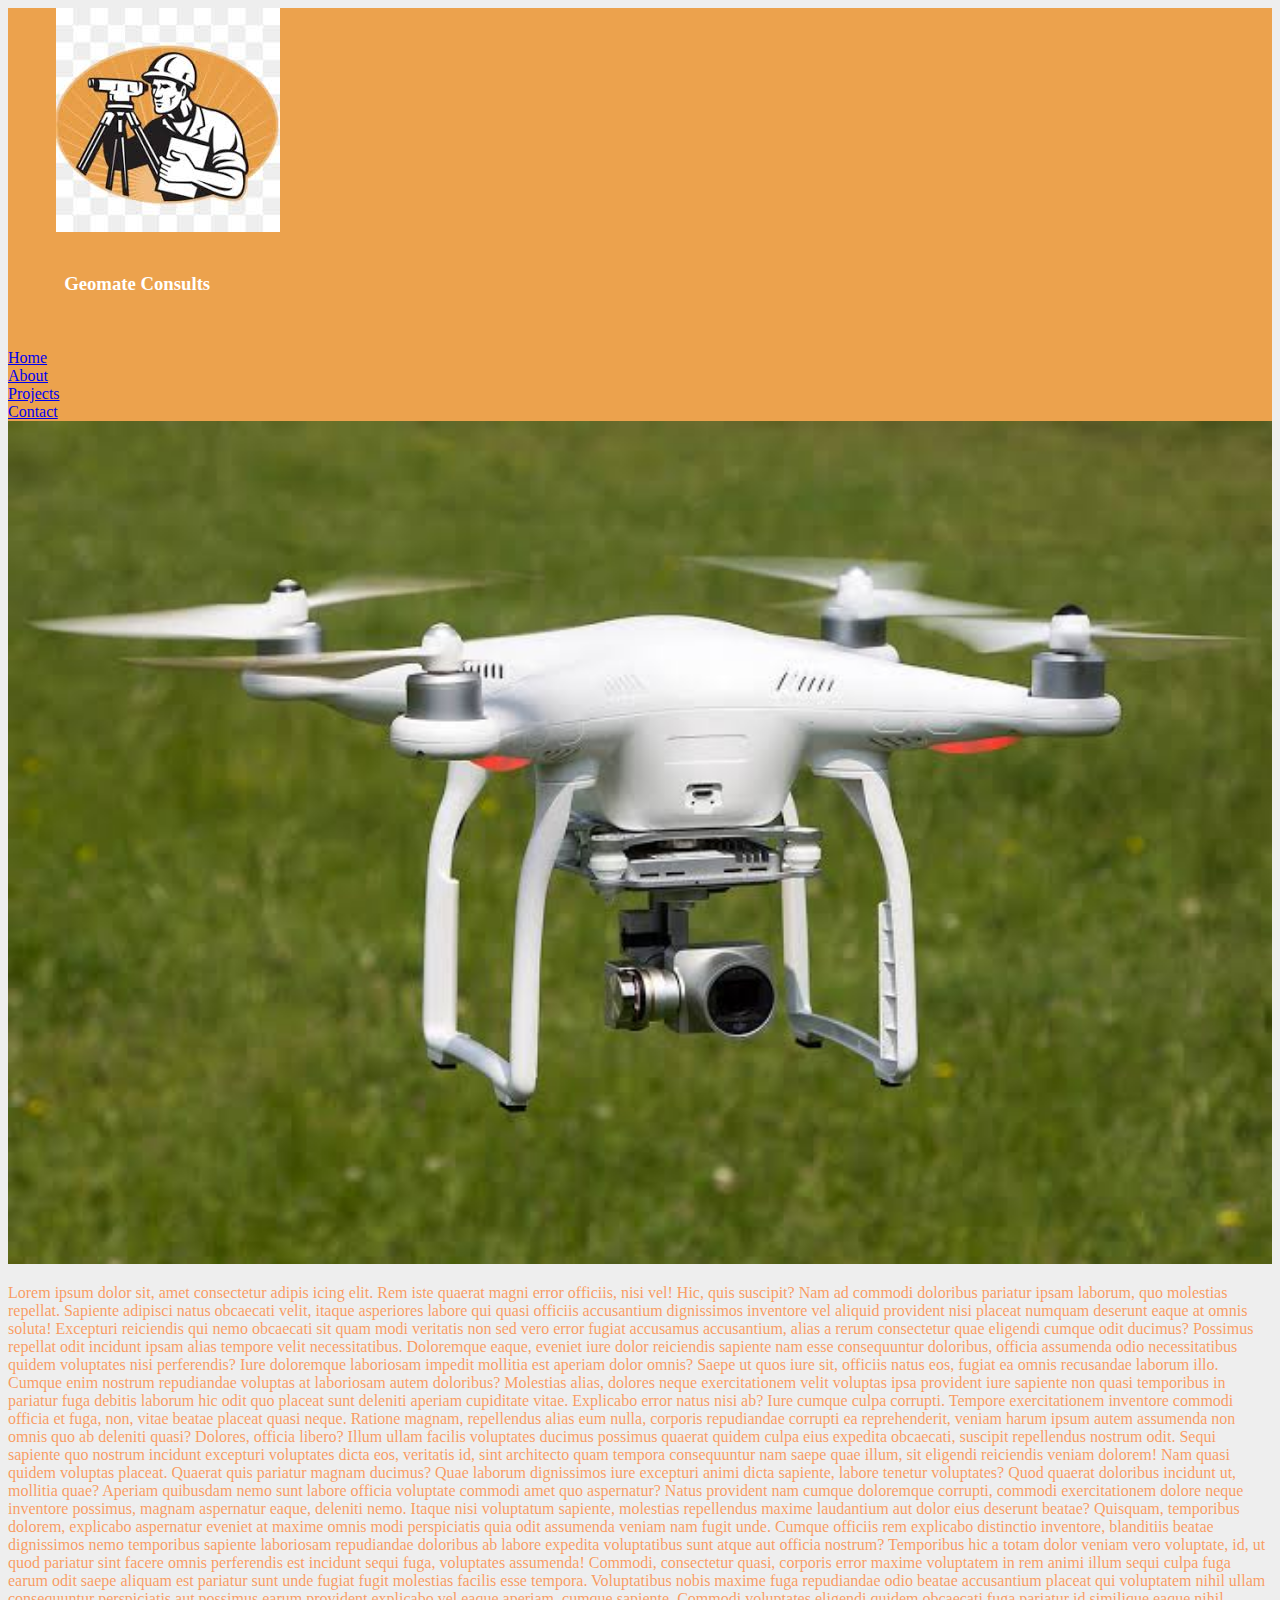
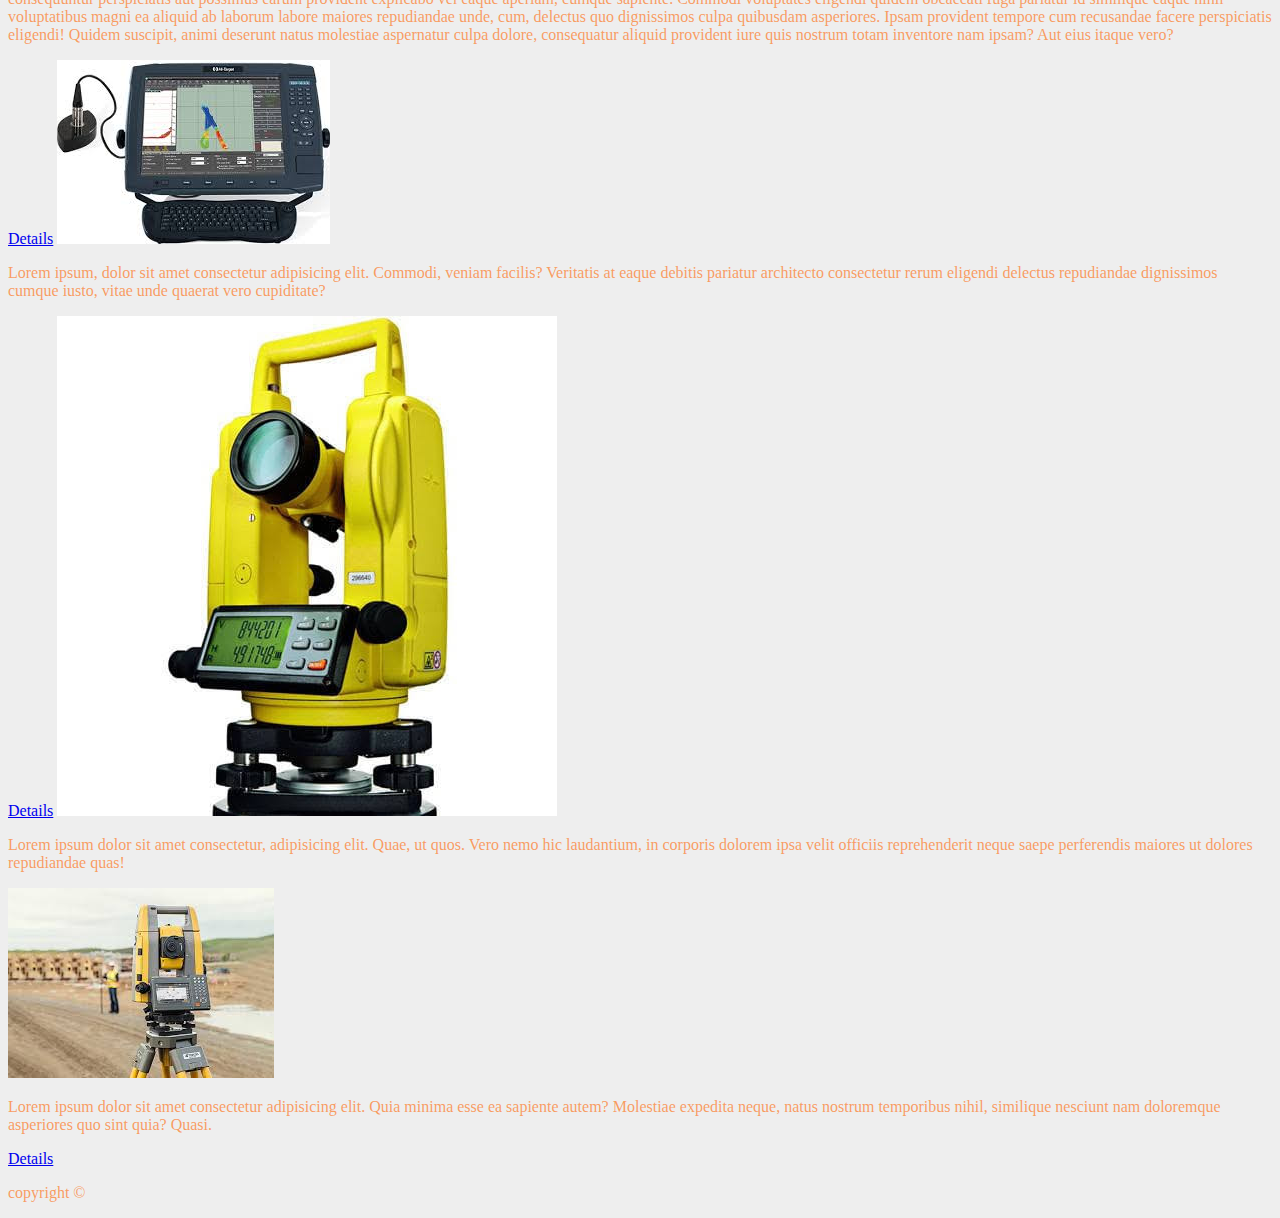
<file: Myworkspace/GEOPRO/index.html>
<!DOCTYPE html>
<html lang="en">
<head>
    <meta charset="UTF-8">
    <meta http-equiv="X-UA-Compatible" content="IE=edge">
    <meta name="viewport" content="width=device-width, initial-scale=1.0">
    <title>Geopro</title>
    <link rel="stylesheet" href="main.css">
</head>
<body>
    <header>
        <a href="main.css"></a>
                <div class="logo">
    
                     <img src="logo.jpeg" alt="image of totalstation">
                </div>
    <!-- this is just a practical -->
                    <br>
                    <h3>Geomate Consults</h3>
                    <br>
                        <ul>
                            <li><a href="index.html">Home</a></li>  
                            <li><a href="About.html">About</a></li>  
                            <li><a href="Projects.html">Projects</li>
                            <li><a href="Contact.html">Contact</a></li>

                        </ul>
    </header>
 <div class="background_image">
 
    <img src="Drone.jpeg" width="100%" alt="gps">
</div>
<p>Lorem ipsum dolor sit, amet consectetur adipis icing elit. Rem iste quaerat magni error officiis, nisi vel! Hic, quis suscipit? Nam ad commodi doloribus pariatur ipsam laborum, quo molestias repellat. Sapiente adipisci natus obcaecati velit, itaque asperiores labore qui quasi officiis accusantium dignissimos inventore vel aliquid provident nisi placeat numquam deserunt eaque at omnis soluta! Excepturi reiciendis qui nemo obcaecati sit quam modi veritatis non sed vero error fugiat accusamus accusantium, alias a rerum consectetur quae eligendi cumque odit ducimus? Possimus repellat odit incidunt ipsam alias tempore velit necessitatibus. Doloremque eaque, eveniet iure dolor reiciendis sapiente nam esse consequuntur doloribus, officia assumenda odio necessitatibus quidem voluptates nisi perferendis? Iure doloremque laboriosam impedit mollitia est aperiam dolor omnis? Saepe ut quos iure sit, officiis natus eos, fugiat ea omnis recusandae laborum illo. Cumque enim nostrum repudiandae voluptas at laboriosam autem doloribus? Molestias alias, dolores neque exercitationem velit voluptas ipsa provident iure sapiente non quasi temporibus in pariatur fuga debitis laborum hic odit quo placeat sunt deleniti aperiam cupiditate vitae. Explicabo error natus nisi ab? Iure cumque culpa corrupti. Tempore exercitationem inventore commodi officia et fuga, non, vitae beatae placeat quasi neque. Ratione magnam, repellendus alias eum nulla, corporis repudiandae corrupti ea reprehenderit, veniam harum ipsum autem assumenda non omnis quo ab deleniti quasi? Dolores, officia libero? Illum ullam facilis voluptates ducimus possimus quaerat quidem culpa eius expedita obcaecati, suscipit repellendus nostrum odit. Sequi sapiente quo nostrum incidunt excepturi voluptates dicta eos, veritatis id, sint architecto quam tempora consequuntur nam saepe quae illum, sit eligendi reiciendis veniam dolorem! Nam quasi quidem voluptas placeat. Quaerat quis pariatur magnam ducimus? Quae laborum dignissimos iure excepturi animi dicta sapiente, labore tenetur voluptates? Quod quaerat doloribus incidunt ut, mollitia quae? Aperiam quibusdam nemo sunt labore officia voluptate commodi amet quo aspernatur? Natus provident nam cumque doloremque corrupti, commodi exercitationem dolore neque inventore possimus, magnam aspernatur eaque, deleniti nemo. Itaque nisi voluptatum sapiente, molestias repellendus maxime laudantium aut dolor eius deserunt beatae? Quisquam, temporibus dolorem, explicabo aspernatur eveniet at maxime omnis modi perspiciatis quia odit assumenda veniam nam fugit unde. Cumque officiis rem explicabo distinctio inventore, blanditiis beatae dignissimos nemo temporibus sapiente laboriosam repudiandae doloribus ab labore expedita voluptatibus sunt atque aut officia nostrum? Temporibus hic a totam dolor veniam vero voluptate, id, ut quod pariatur sint facere omnis perferendis est incidunt sequi fuga, voluptates assumenda! Commodi, consectetur quasi, corporis error maxime voluptatem in rem animi illum sequi culpa fuga earum odit saepe aliquam est pariatur sunt unde fugiat fugit molestias facilis esse tempora. Voluptatibus nobis maxime fuga repudiandae odio beatae accusantium placeat qui voluptatem nihil ullam consequuntur perspiciatis aut possimus earum provident explicabo vel eaque aperiam, cumque sapiente. Commodi voluptates eligendi quidem obcaecati fuga pariatur id similique eaque nihil voluptatibus magni ea aliquid ab laborum labore maiores repudiandae unde, cum, delectus quo dignissimos culpa quibusdam asperiores. Ipsam provident tempore cum recusandae facere perspiciatis eligendi! Quidem suscipit, animi deserunt natus molestiae aspernatur culpa dolore, consequatur aliquid provident iure quis nostrum totam inventore nam ipsam? Aut eius itaque vero?</p>
<a href="www.wikipedia.org/" target="_blank">Details</a>
<img src="Echo sounder.jpeg" alt="Echo">
<p>Lorem ipsum, dolor sit amet consectetur adipisicing elit. Commodi, veniam facilis? Veritatis at eaque debitis pariatur architecto consectetur rerum eligendi delectus repudiandae dignissimos cumque iusto, vitae unde quaerat vero cupiditate?</p>
<a href="www.wikipedia.org/" target="_blank">Details</a>
<img src="Totalstation.jpeg" alt="TS">
<p>Lorem ipsum dolor sit amet consectetur, adipisicing elit. Quae, ut quos. Vero nemo hic laudantium, in corporis dolorem ipsa velit officiis reprehenderit neque saepe perferendis maiores ut dolores repudiandae quas!</p>
<img src="Totalstation_on_site.jpeg" alt="TS">
<p>Lorem ipsum dolor sit amet consectetur adipisicing elit. Quia minima esse ea sapiente autem? Molestiae expedita neque, natus nostrum temporibus nihil, similique nesciunt nam doloremque asperiores quo sint quia? Quasi.</p>
<a href="www.wikipedia.org/" target="_blank">Details</a>
<p>copyright &copy;</p>
</body>
</html>
</file>
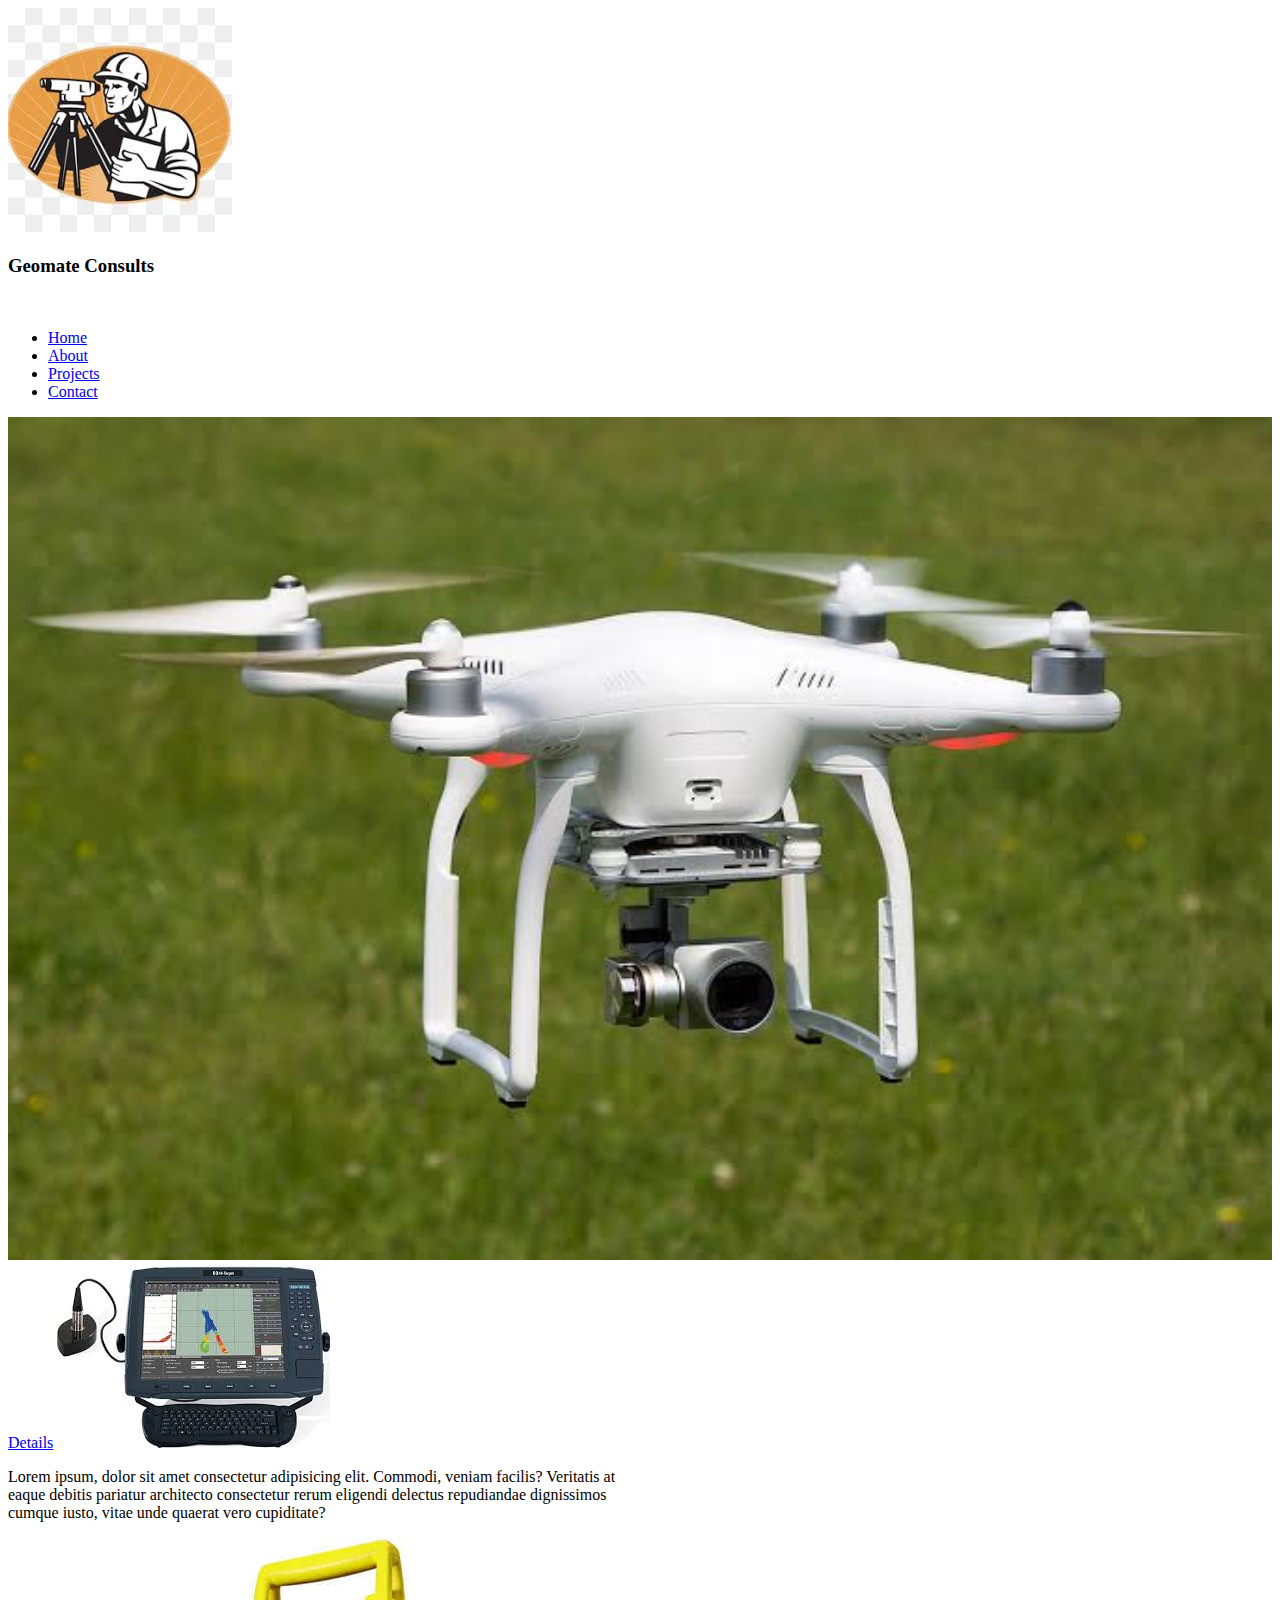
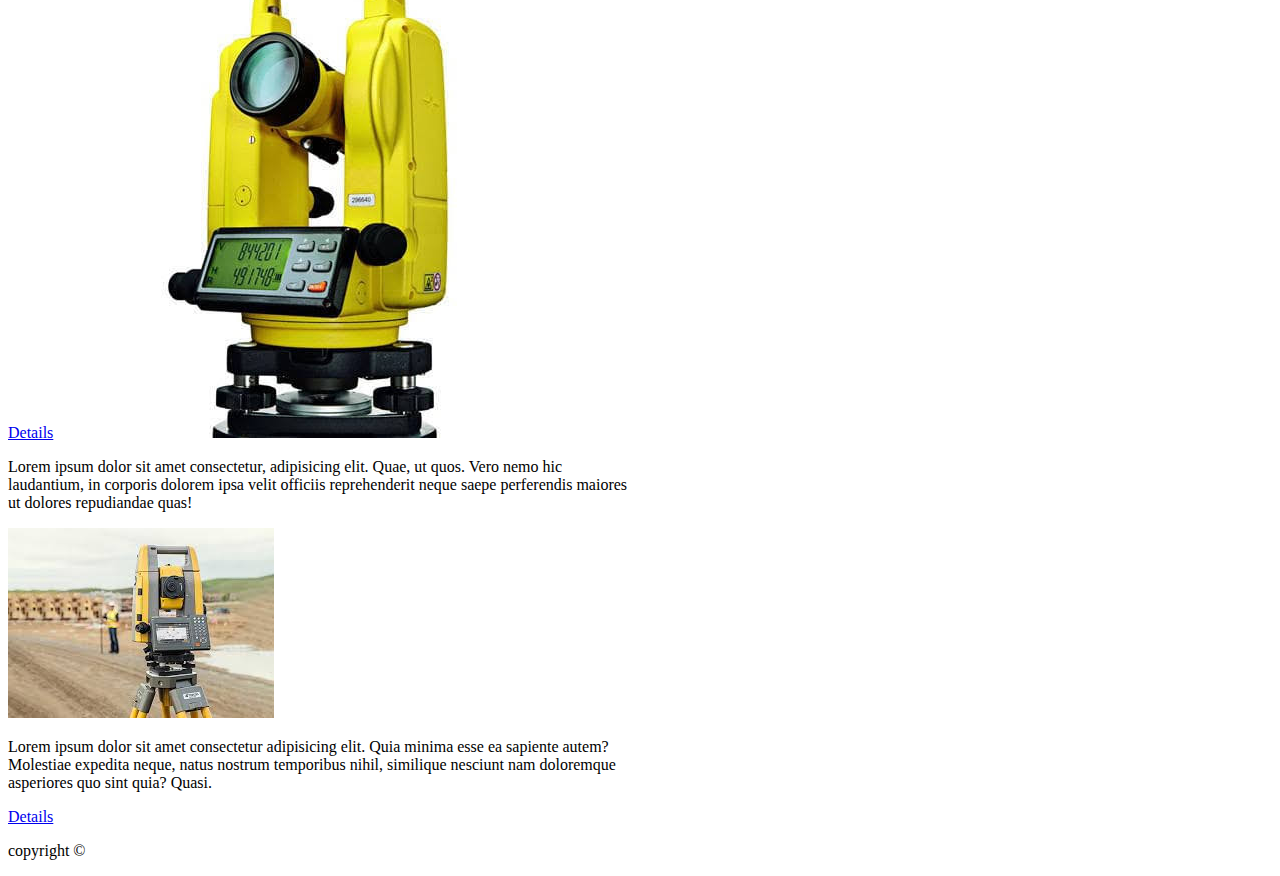
<file: Myworkspace/GEOPRO/About.html>
<!DOCTYPE html>
<!-- saved from url=(0039)http://127.0.0.1:5500/GEOPRO/About.html -->
<html lang="en">
    <head><meta http-equiv="Content-Type" content="text/html; charset=UTF-8">
    
    <meta http-equiv="X-UA-Compatible" content="IE=edge">
    <meta name="viewport" content="width=device-width, initial-scale=1.0">
    <title>About</title>
</head>
<body>
    <img src="./About_files/logo.jpeg" alt="image of totalstation">
<br>
<h3>Geomate Consults</h3>
<br>
<ul>
    <li><a href="http://127.0.0.1:5500/GEOPRO/index.html">Home</a></li>  
    <li><a href="http://127.0.0.1:5500/GEOPRO/About.html">About</a></li>  
    <li><a href="http://127.0.0.1:5500/GEOPRO/Projects.html">Projects</a></li><a href="http://127.0.0.1:5500/GEOPRO/Projects.html">
    </a><li><a href="http://127.0.0.1:5500/GEOPRO/Projects.html"></a><a href="http://127.0.0.1:5500/GEOPRO/Contact.html">Contact</a></li>

</ul>
<img src="Drone.jpeg" width="100%" alt="gps">
<a href="http://127.0.0.1:5500/GEOPRO/www.wikipedia.org/" target="_blank">Details</a>
<img src="./About_files/Echo sounder.jpeg" alt="Echo">
<p style="width: 50%;">Lorem ipsum, dolor sit amet consectetur adipisicing elit. Commodi, veniam facilis? Veritatis at eaque debitis pariatur architecto consectetur rerum eligendi delectus repudiandae dignissimos cumque iusto, vitae unde quaerat vero cupiditate?</p>
<a href="http://127.0.0.1:5500/GEOPRO/www.wikipedia.org/" target="_blank">Details</a>
<img src="./About_files/Totalstation.jpeg" alt="TS">
<p style="width: 50%;">Lorem ipsum dolor sit amet consectetur, adipisicing elit. Quae, ut quos. Vero nemo hic laudantium, in corporis dolorem ipsa velit officiis reprehenderit neque saepe perferendis maiores ut dolores repudiandae quas!</p>
<img src="./About_files/Totalstation_on_site.jpeg" alt="TS">
<p style="width: 50%;">Lorem ipsum dolor sit amet consectetur adipisicing elit. Quia minima esse ea sapiente autem? Molestiae expedita neque, natus nostrum temporibus nihil, similique nesciunt nam doloremque asperiores quo sint quia? Quasi.</p>
<a href="http://127.0.0.1:5500/GEOPRO/www.wikipedia.org/" target="_blank">Details</a>
<p>copyright ©</p>
<!-- Code injected by live-server -->

</body></html>
</file>
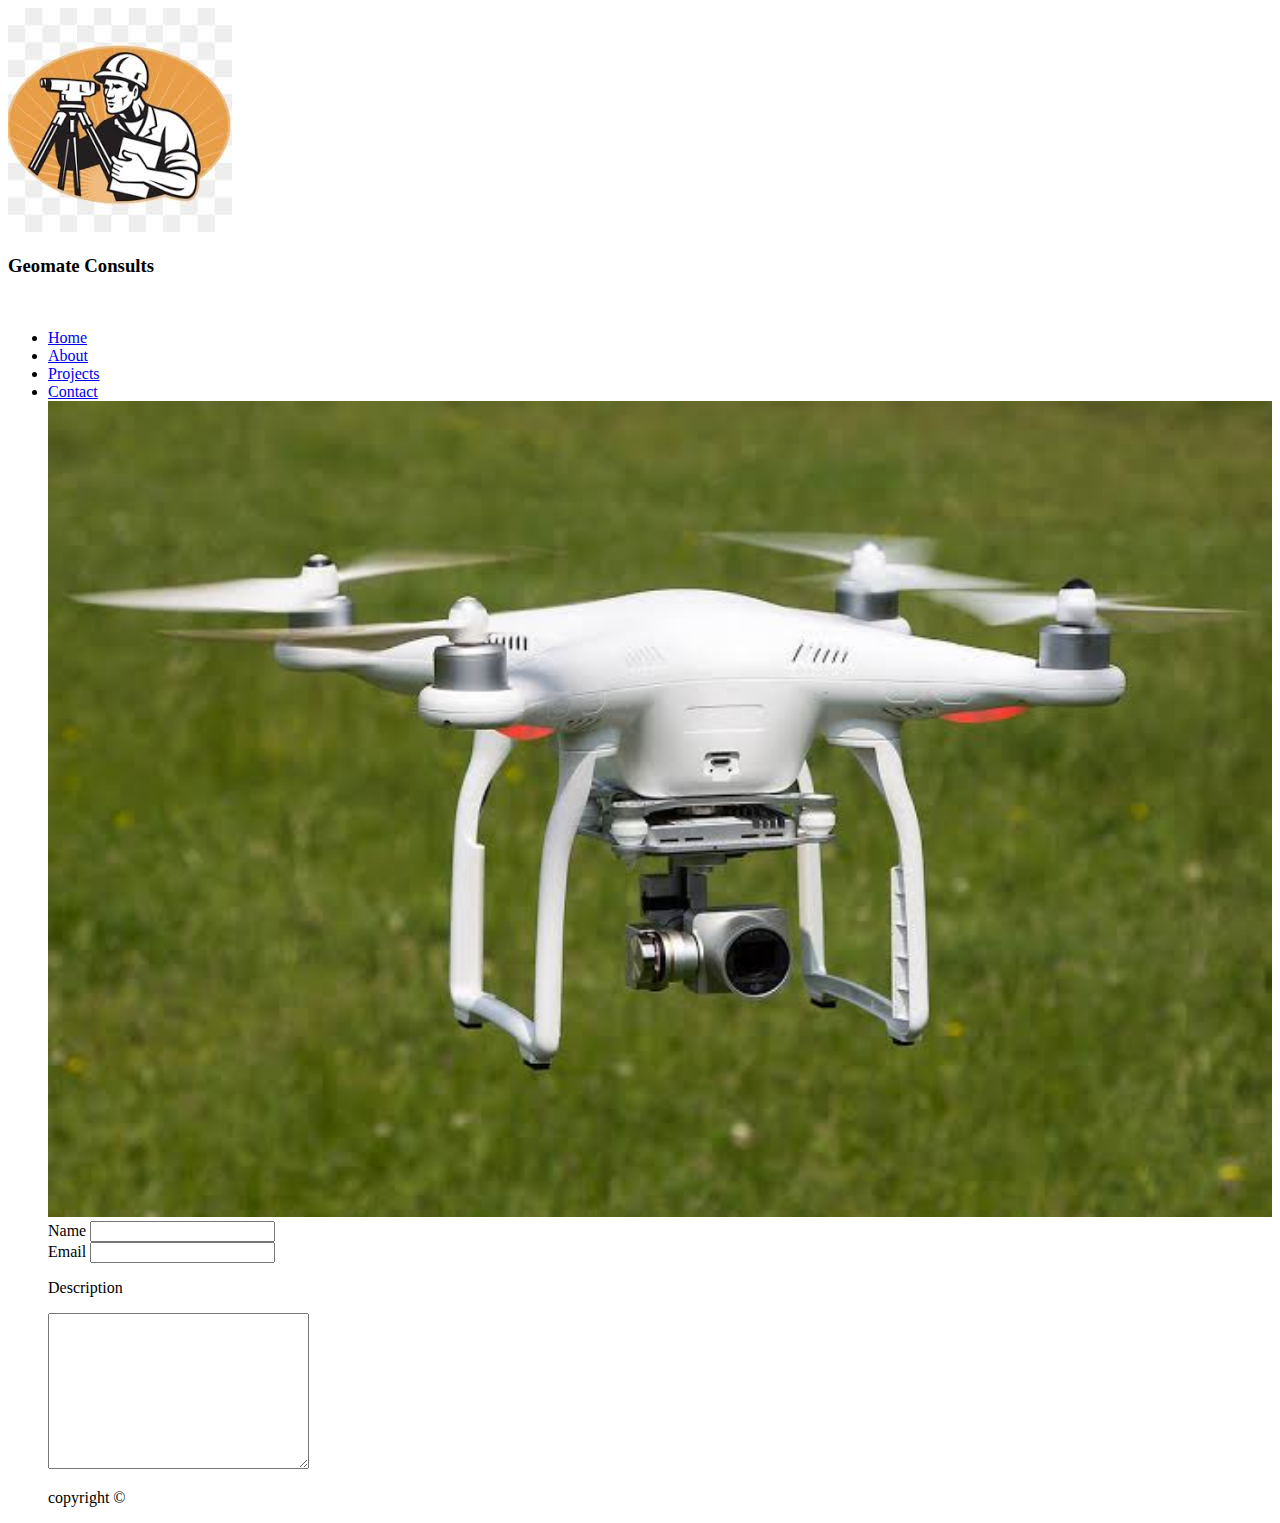
<file: Myworkspace/GEOPRO/Contact.html>
<!DOCTYPE html>
<html lang="en">
<head>
    <meta charset="UTF-8">
    <meta http-equiv="X-UA-Compatible" content="IE=edge">
    <meta name="viewport" content="width=device-width, initial-scale=1.0">
    <title>Geopro</title>
</head>
<body>
    <img src="logo.jpeg" alt="image of totalstation">
<!-- this is just a practical -->
<br>
<h3>Geomate Consults</h3>
<br>

<ul>
    
    <li><a href="index.html">Home</a></li>  
    <li><a href="About.html">About</a></li>  
    <li><a href="Projects.html">Projects</li>
    <li><a href="Contact.html">Contact</a></li>
    <img src="Drone.jpeg" width="100%" alt="gps">
    <br>
    <form action="">
        <label for="name">Name</label>
        <input type="text" name="name" id="name"/>
        <br>
        <label for="email">Email</label>
        <input type="text" name="email" id="email">
        <br>
        <p>Description</p>
       <textarea name="description"
        id="" 
        cols="30"
        rows="10" placeholder="Your Description">
    </textarea>
    </form>
<p>copyright &copy;</p>
</body>
</html>
</file>
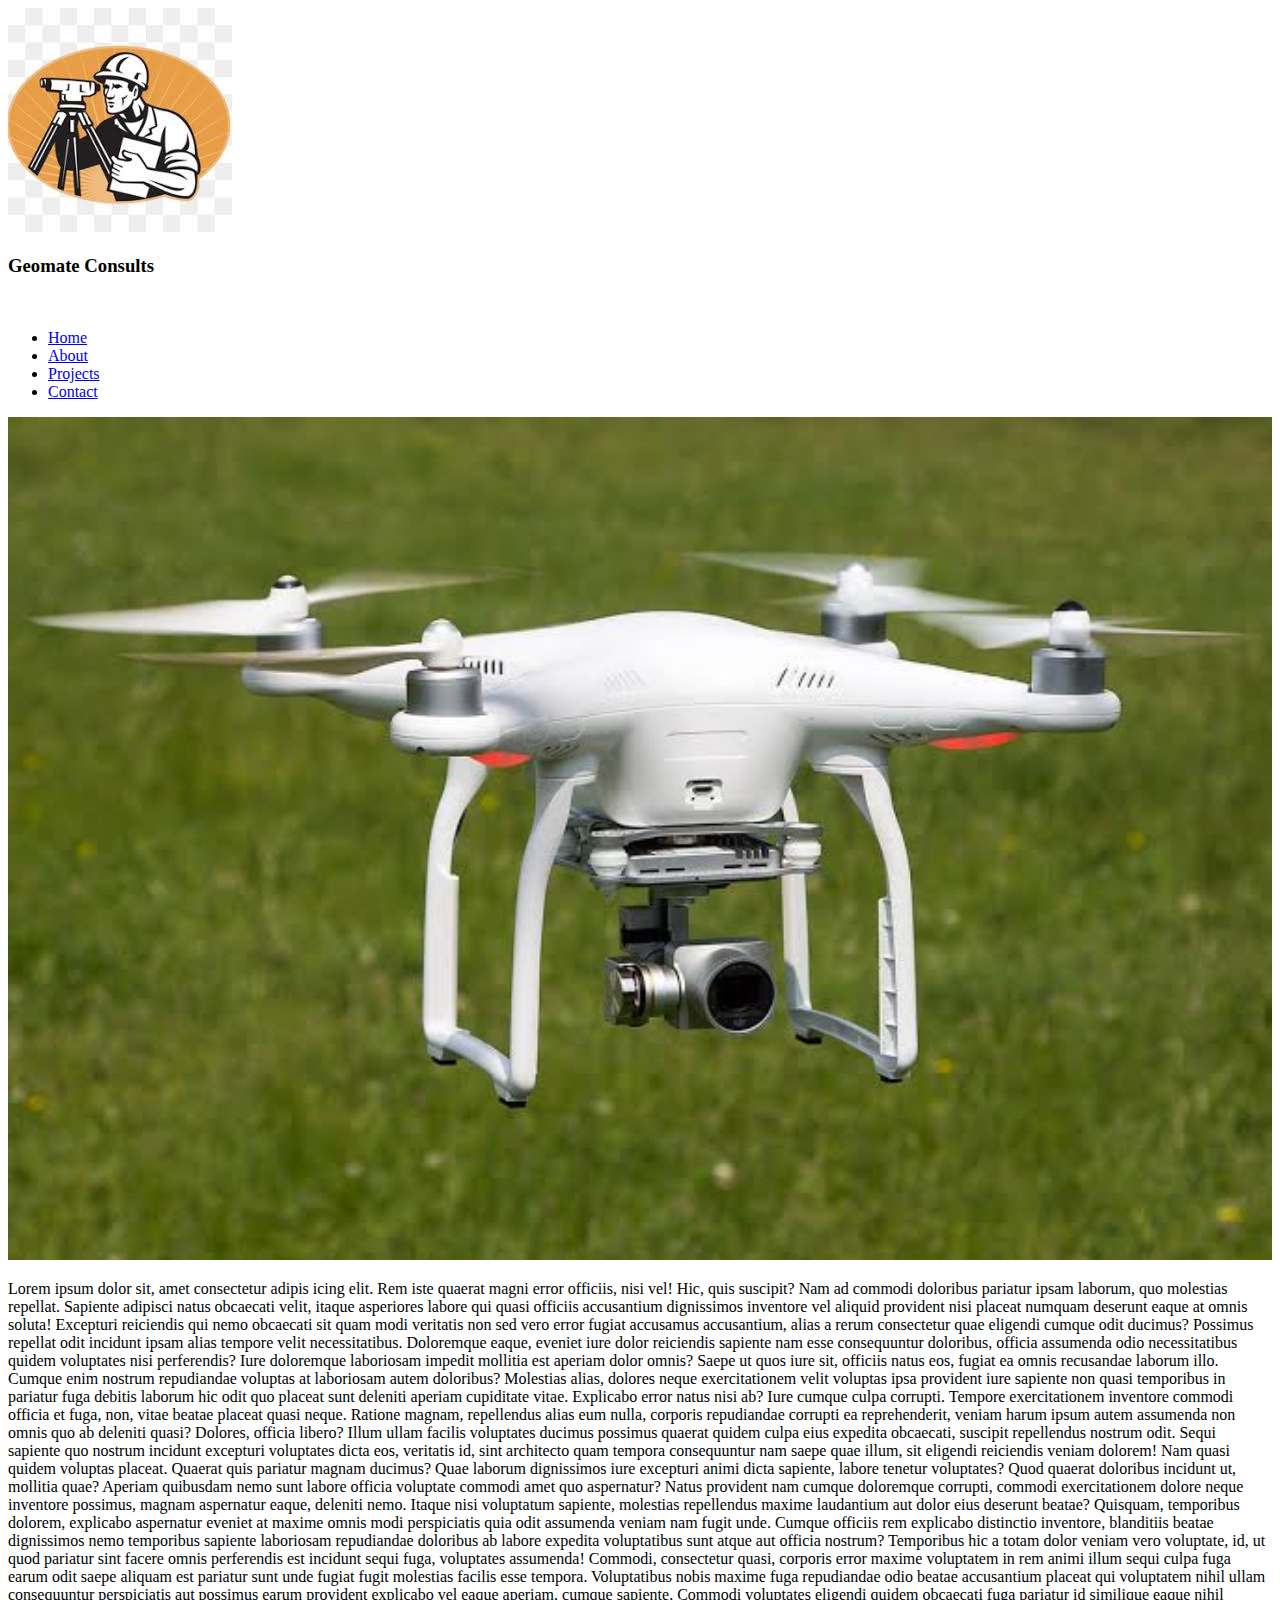
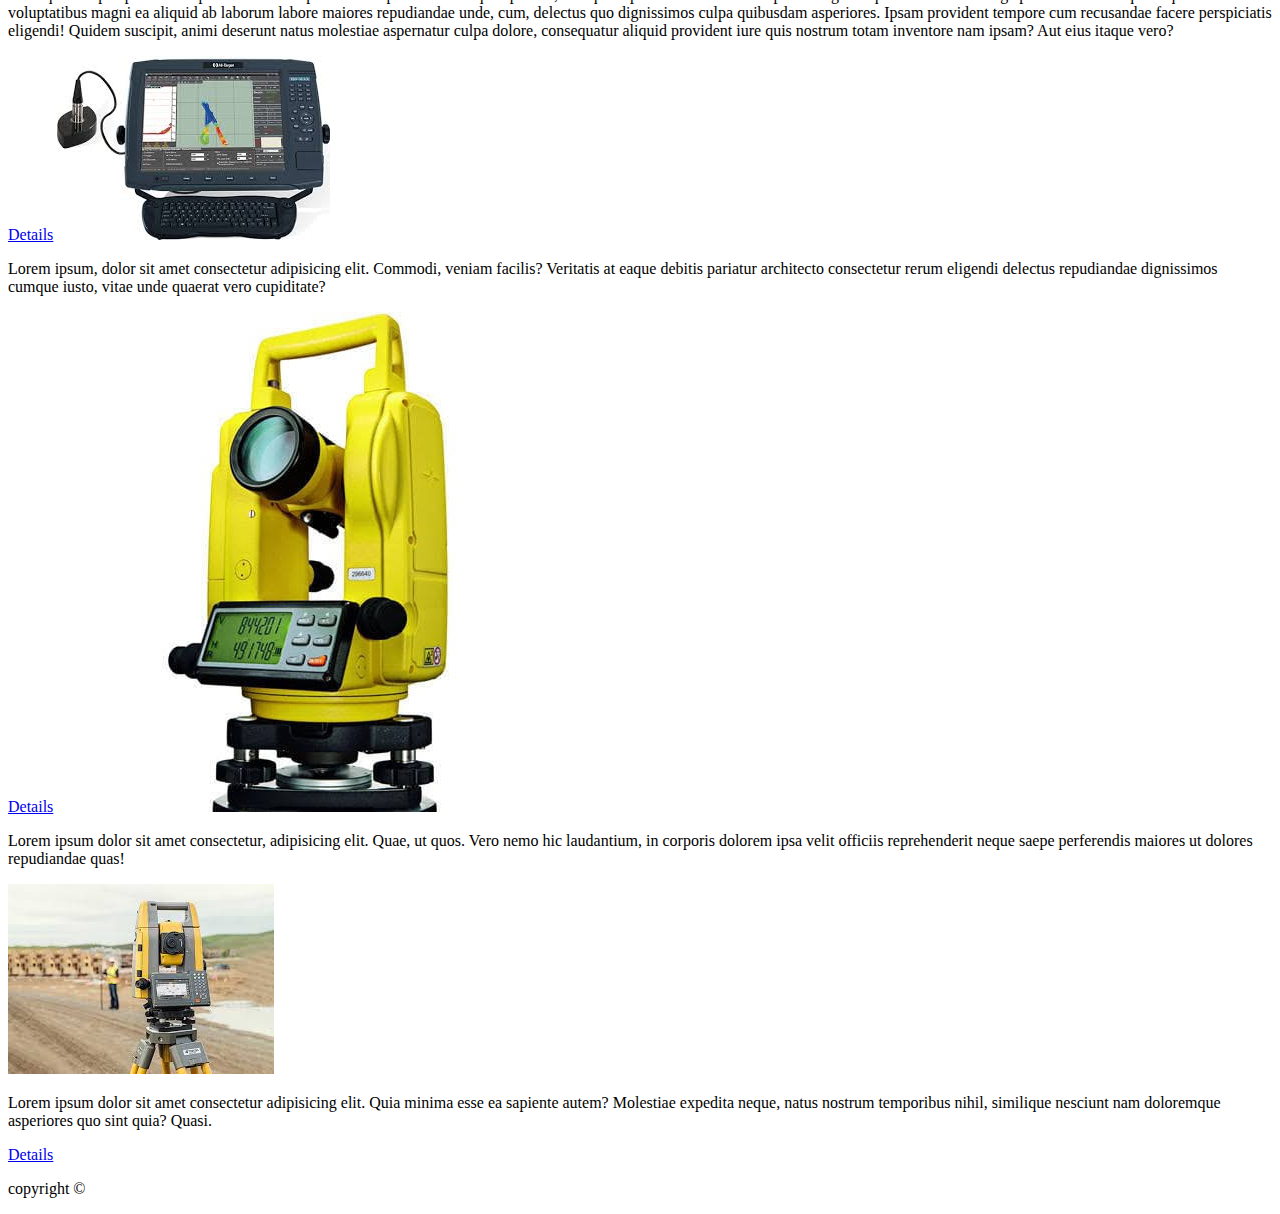
<file: Myworkspace/GEOPRO/Projects.html>
<!DOCTYPE html>
<html lang="en">
<head>
    <meta charset="UTF-8">
    <meta http-equiv="X-UA-Compatible" content="IE=edge">
    <meta name="viewport" content="width=device-width, initial-scale=1.0">
    <title>Geopro</title>
</head>
<body>
    <img src="logo.jpeg" alt="image of totalstation">
<!-- this is just a practical -->
<br>
<h3>Geomate Consults</h3>
<br>
<ul>
    <li><a href="index.html">Home</a></li>  
    <li><a href="About.html">About</a></li>  
    <li><a href="Projects.html">Projects</li>
    <li><a href="Contact.html">Contact</a></li>

</ul>
        <img src="Drone.jpeg" width="100%" alt="gps">
  
<p>Lorem ipsum dolor sit, amet consectetur adipis icing elit. Rem iste quaerat magni error officiis, nisi vel! Hic, quis suscipit? Nam ad commodi doloribus pariatur ipsam laborum, quo molestias repellat. Sapiente adipisci natus obcaecati velit, itaque asperiores labore qui quasi officiis accusantium dignissimos inventore vel aliquid provident nisi placeat numquam deserunt eaque at omnis soluta! Excepturi reiciendis qui nemo obcaecati sit quam modi veritatis non sed vero error fugiat accusamus accusantium, alias a rerum consectetur quae eligendi cumque odit ducimus? Possimus repellat odit incidunt ipsam alias tempore velit necessitatibus. Doloremque eaque, eveniet iure dolor reiciendis sapiente nam esse consequuntur doloribus, officia assumenda odio necessitatibus quidem voluptates nisi perferendis? Iure doloremque laboriosam impedit mollitia est aperiam dolor omnis? Saepe ut quos iure sit, officiis natus eos, fugiat ea omnis recusandae laborum illo. Cumque enim nostrum repudiandae voluptas at laboriosam autem doloribus? Molestias alias, dolores neque exercitationem velit voluptas ipsa provident iure sapiente non quasi temporibus in pariatur fuga debitis laborum hic odit quo placeat sunt deleniti aperiam cupiditate vitae. Explicabo error natus nisi ab? Iure cumque culpa corrupti. Tempore exercitationem inventore commodi officia et fuga, non, vitae beatae placeat quasi neque. Ratione magnam, repellendus alias eum nulla, corporis repudiandae corrupti ea reprehenderit, veniam harum ipsum autem assumenda non omnis quo ab deleniti quasi? Dolores, officia libero? Illum ullam facilis voluptates ducimus possimus quaerat quidem culpa eius expedita obcaecati, suscipit repellendus nostrum odit. Sequi sapiente quo nostrum incidunt excepturi voluptates dicta eos, veritatis id, sint architecto quam tempora consequuntur nam saepe quae illum, sit eligendi reiciendis veniam dolorem! Nam quasi quidem voluptas placeat. Quaerat quis pariatur magnam ducimus? Quae laborum dignissimos iure excepturi animi dicta sapiente, labore tenetur voluptates? Quod quaerat doloribus incidunt ut, mollitia quae? Aperiam quibusdam nemo sunt labore officia voluptate commodi amet quo aspernatur? Natus provident nam cumque doloremque corrupti, commodi exercitationem dolore neque inventore possimus, magnam aspernatur eaque, deleniti nemo. Itaque nisi voluptatum sapiente, molestias repellendus maxime laudantium aut dolor eius deserunt beatae? Quisquam, temporibus dolorem, explicabo aspernatur eveniet at maxime omnis modi perspiciatis quia odit assumenda veniam nam fugit unde. Cumque officiis rem explicabo distinctio inventore, blanditiis beatae dignissimos nemo temporibus sapiente laboriosam repudiandae doloribus ab labore expedita voluptatibus sunt atque aut officia nostrum? Temporibus hic a totam dolor veniam vero voluptate, id, ut quod pariatur sint facere omnis perferendis est incidunt sequi fuga, voluptates assumenda! Commodi, consectetur quasi, corporis error maxime voluptatem in rem animi illum sequi culpa fuga earum odit saepe aliquam est pariatur sunt unde fugiat fugit molestias facilis esse tempora. Voluptatibus nobis maxime fuga repudiandae odio beatae accusantium placeat qui voluptatem nihil ullam consequuntur perspiciatis aut possimus earum provident explicabo vel eaque aperiam, cumque sapiente. Commodi voluptates eligendi quidem obcaecati fuga pariatur id similique eaque nihil voluptatibus magni ea aliquid ab laborum labore maiores repudiandae unde, cum, delectus quo dignissimos culpa quibusdam asperiores. Ipsam provident tempore cum recusandae facere perspiciatis eligendi! Quidem suscipit, animi deserunt natus molestiae aspernatur culpa dolore, consequatur aliquid provident iure quis nostrum totam inventore nam ipsam? Aut eius itaque vero?</p>
<a href="www.wikipedia.org/" target="_blank">Details</a>
<img src="Echo sounder.jpeg" alt="Echo">
<p>Lorem ipsum, dolor sit amet consectetur adipisicing elit. Commodi, veniam facilis? Veritatis at eaque debitis pariatur architecto consectetur rerum eligendi delectus repudiandae dignissimos cumque iusto, vitae unde quaerat vero cupiditate?</p>
<a href="www.wikipedia.org/" target="_blank">Details</a>
<img src="Totalstation.jpeg" alt="TS">
<p>Lorem ipsum dolor sit amet consectetur, adipisicing elit. Quae, ut quos. Vero nemo hic laudantium, in corporis dolorem ipsa velit officiis reprehenderit neque saepe perferendis maiores ut dolores repudiandae quas!</p>
<img src="Totalstation_on_site.jpeg" alt="TS">
<p>Lorem ipsum dolor sit amet consectetur adipisicing elit. Quia minima esse ea sapiente autem? Molestiae expedita neque, natus nostrum temporibus nihil, similique nesciunt nam doloremque asperiores quo sint quia? Quasi.</p>
<a href="www.wikipedia.org/" target="_blank">Details</a>
<p>copyright &copy;</p>
</body>
</html>
</file>
<file: Myworkspace/GEOPRO/main.css>
body{
    background: #EEEEEE;
    color: black;
}
p {
    color: rgba(255, 102, 0, 0.616);
}
.logo{
    width: 40%;
    padding-left: 3em;
    

}
h3{
padding-left: 3em;
}
ul{
    display: inline;
    padding-left: 15em;
}
header{
    border: blue;
    background: #ECA24D;
    color: white;

}
.background_image{
    background: transparent;
}
</file>
